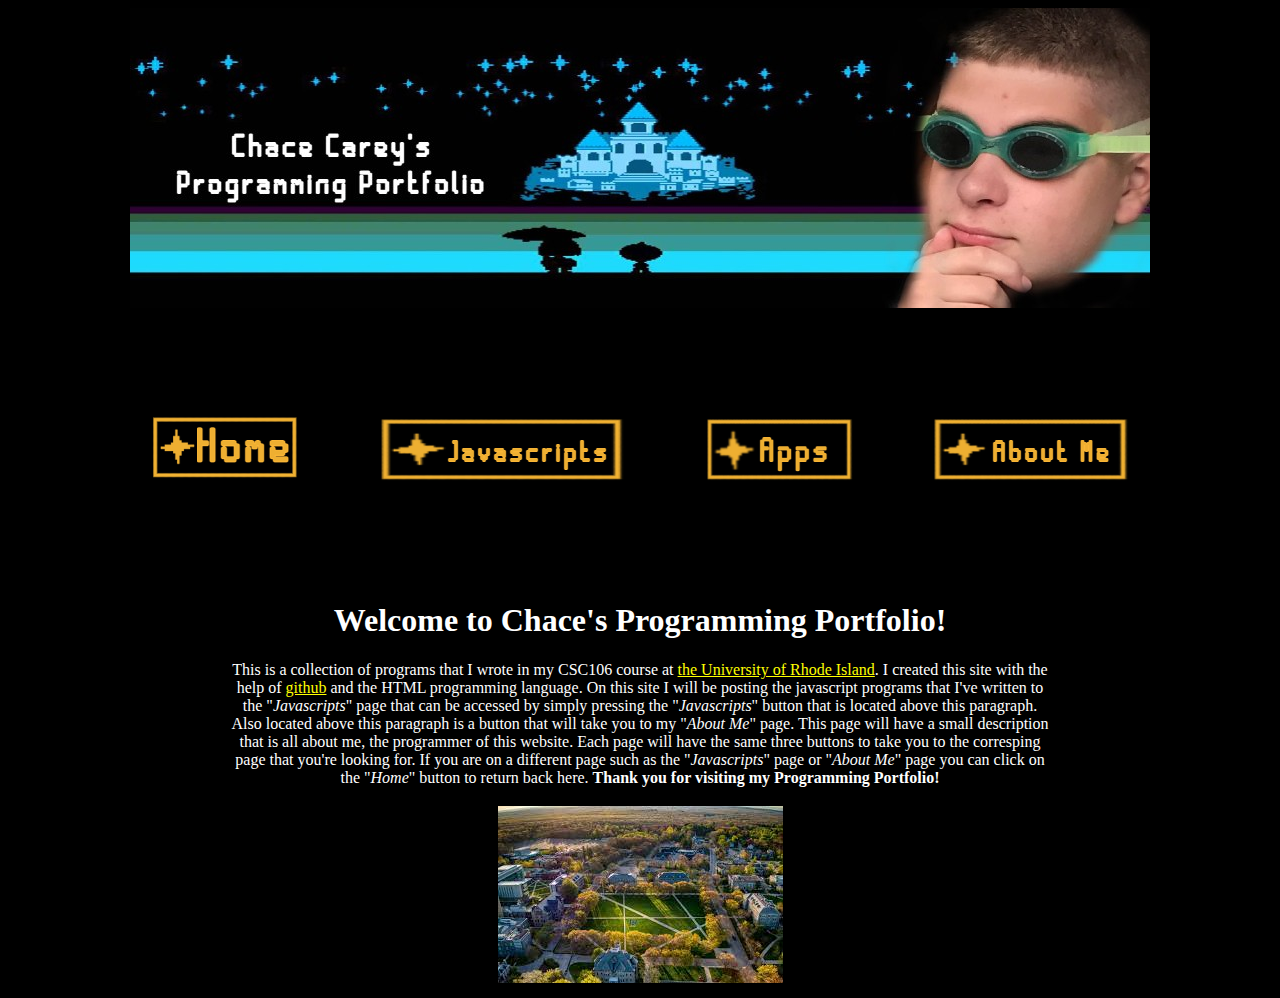
<file: index.html>
<!DOCTYPE html>
<html>
    <head>
        <meta charset="utf-8">
        <title>Chace's Programming Portfolio</title>
<style> 
    h1{
        color: white;}
    body{
     color: white;
    background-color: black;}
    a{
        color: yellow;}
p{ 
    margin-left: 220px;
    margin-right: 220px;}
    #button-table{
         border-collapse: separate;
        border-spacing: 75px;}
        </style>
    </head>
    <body>
      <center>  <img src="myBanner.jpg"> 
          <table id=button-table> 
        <thead>
            <tr>
                <th> <a href="https://chace-carey.github.io/index.html"> <img class=buttons src="Home2.png"> </a> </th>
                <th> <a href="https://chace-carey.github.io/javascripts.html"> <img class=buttons src="Javascripts.png"> </a> </th>
                <th> <a href="https://chace-carey.github.io/apps.html"> <img class=buttons src="Apps.png"> </a> </th>
                <th> <a href="https://chace-carey.github.io/about.html"> <img class=buttons src="About Me.png" </a> </th> 
                    <!-- Color for buttons #EEAF31 -->
            </thead>
        </table>
              
      <h1>Welcome to Chace's Programming Portfolio!</h1>
              
        <p>This is a collection of programs that I wrote in my CSC106 course at <a target="_blank" href="https://www.uri.edu/">the University of Rhode Island</a>. 
            I created this site with the help of <a target="_blank" href="https://github.com/">github</a> and the HTML programming language.
            On this site I will be posting the javascript programs that I've written to the "<em>Javascripts</em>" page that can be accessed by simply pressing the "<em>Javascripts</em>" button that is located above this paragraph.
             Also located above this paragraph is a button that will take you to my "<em>About Me</em>" page.
            This page will have a small description that is all about me, the programmer of this website.
            Each page will have the same three buttons to take you to the corresping page that you're looking for.
            If you are on a different page such as the "<em>Javascripts</em>" page or "<em>About Me</em>" page you can click on the "<em>Home</em>" button to return back here.
            <strong>Thank you for visiting my Programming Portfolio!</strong>
        
        
            <table>
                <thead>
                    <tr>
                        <th> <img src="uri.jpeg"> </th>
    </body>
</html>
</file>
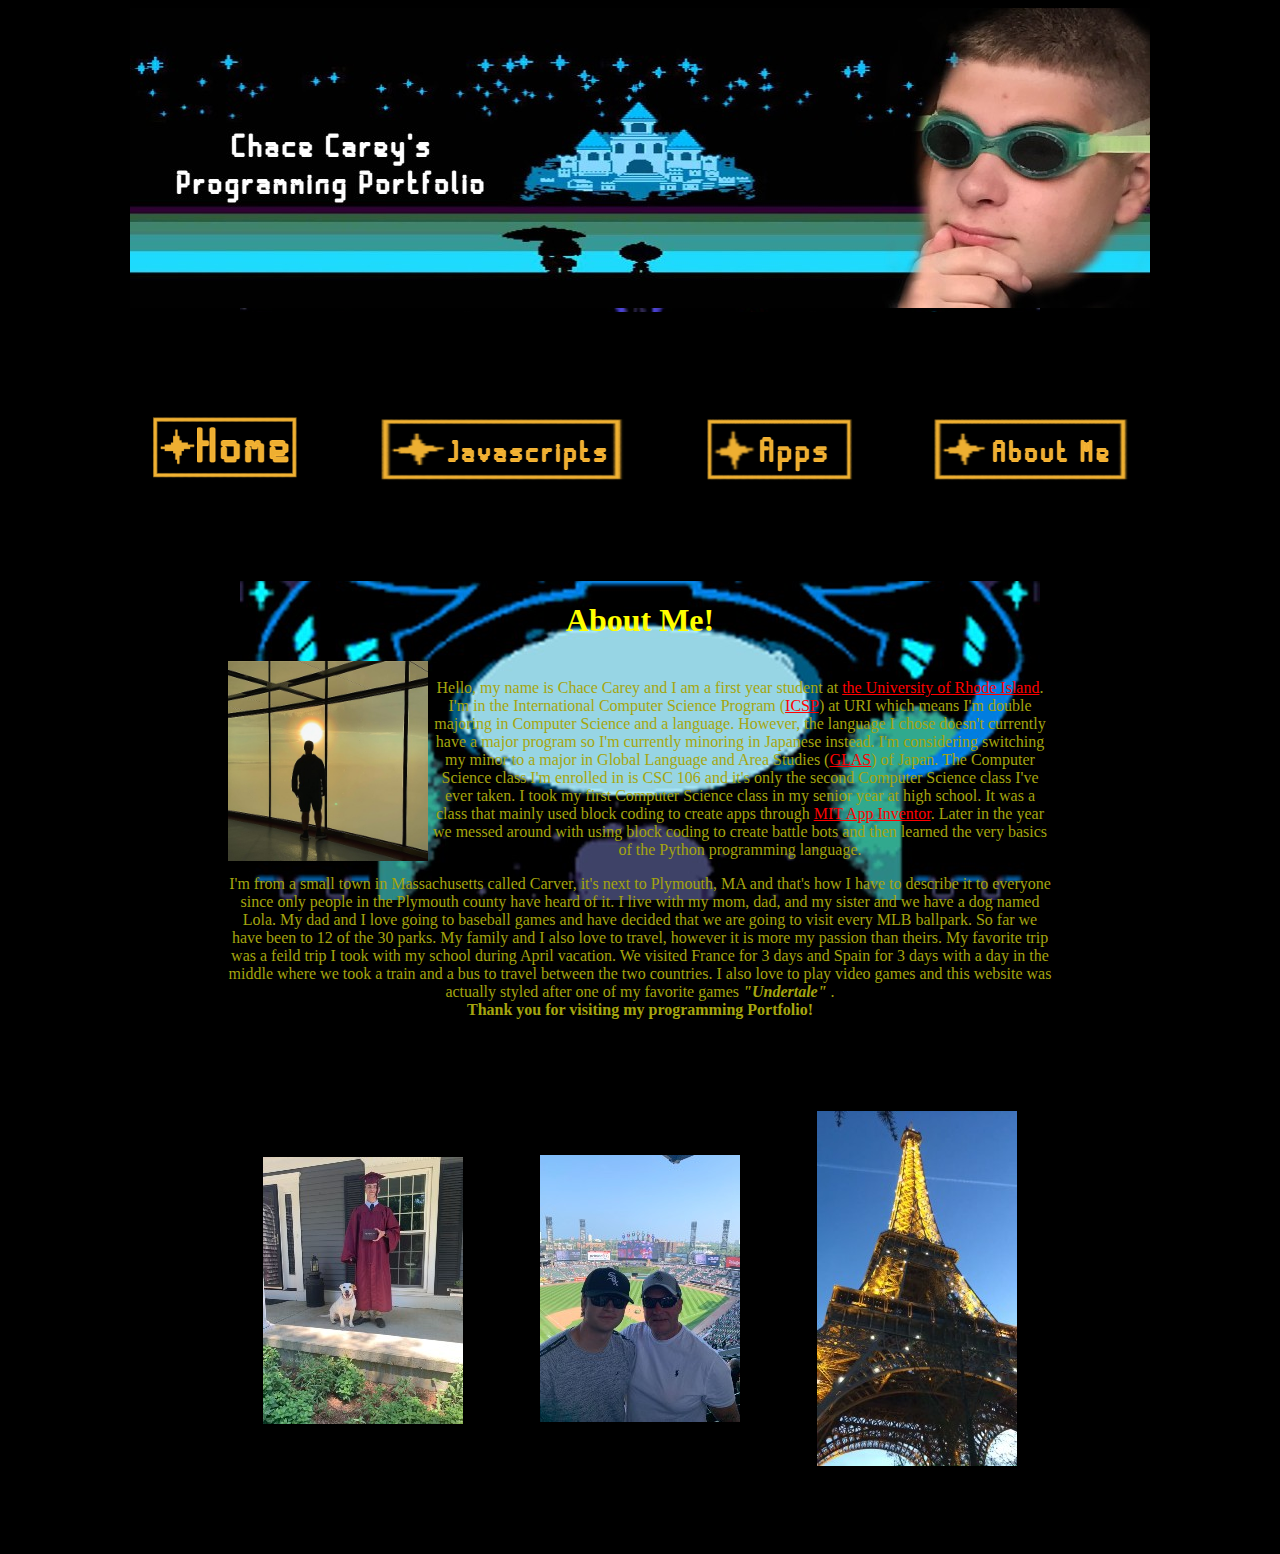
<file: about.html>
<!DOCTYPE html>
<html>
    <head>
        <meta charset="utf-8">
        <title>Chace's About Me Page</title>
        <style> 
    h1{
        color: yellow;}
    body{
     color: #A5A50E;
    background-color: black;}
            a{
                color: red;}
             body{
                background-image: url(myBackground.jpg);
                background-repeat: no-repeat;
                background-attachment: fixed;
                 background-position: bottom;}
            #About1{
                float: left;
                width: 200px}         
            p{ 
    margin-left: 220px;
    margin-right: 220px;}
            #button-table{
                align:center;
                background-color: black;
                border-collapse: separate;
                border-spacing: 75px;
                height: 150px;}
            #Lola{
                float: left;}
            #img-table{
                align: center;
                border-collapse: separate;
                border-spacing: 75px}
        </style>
    </head>
    <body>
       
           <div id=myDiv>  <center> <img src="myBanner.jpg">
      <table id=button-table> 
        <thead>
            <tr>
                <th> <a href="https://chace-carey.github.io/index.html"> <img class=buttons src="Home2.png"> </a> </th>
                <th> <a href="https://chace-carey.github.io/javascripts.html"> <img class=buttons src="Javascripts.png"> </a> </th>
                <th> <a href="https://chace-carey.github.io/apps.html"> <img class=buttons src="Apps.png"> </a> </th>
                <th> <a href="https://chace-carey.github.io/about.html"> <img class=buttons src="About Me.png" </a> </th> 
                    <!-- Color for buttons #EEAF31 -->
            </thead>
        </table>
        <h1>About Me!</h1>
        <p class="paragrapgh"> <img id=About1 src="About_me(1).jpg">
            <br>
       
            Hello, my name is Chace Carey and I am a first year student at <a target="_blank" href="https://www.uri.edu/">the University of Rhode Island</a>. 
            I'm in the International Computer Science Program (<a target="_blank" href="https://web.uri.edu/cs/academics/icsp/">ICSP</a>) at URI which means I'm double majoring in Computer Science and a language.
            However, the language I chose doesn't currently have a major program so I'm currently minoring in Japanese instead.
            I'm considering switching my minor to a major in Global Language and Area Studies (<a target="_blank" href="https://www.uri.edu/programs/program/global-language-and-area-studies-b-a/">GLAS</a>) of Japan. 
            The Computer Science class I'm enrolled in is CSC 106 and it's only the second Computer Science class I've ever taken.
            I took my first Computer Science class in my senior year at high school.
            It was a class that mainly used block coding to create apps through <a target="_blank" href="https://appinventor.mit.edu/">MIT App Inventor</a>. 
            Later in the year we messed around with using block coding to create battle bots and then learned the very basics of the Python programming language.
        </p>
          <p class="paragraph"> 
              I'm from a small town in Massachusetts called Carver, it's next to Plymouth, MA and that's how I have to describe it to everyone since only people in the Plymouth county have heard of it.
              I live with my mom, dad, and my sister and we have a dog named Lola. My dad and I love going to baseball games and have decided that we are going to visit every MLB ballpark.
              So far we have been to 12 of the 30 parks. My family and I also love to travel, however it is more my passion than theirs. 
              My favorite trip was a feild trip I took with my school during April vacation. 
              We visited France for 3 days and Spain for 3 days with a day in the middle where we took a train and a bus to travel between the two countries.
              I also love to play video games and this website was actually styled after one of my favorite games <strong><em> "Undertale" </em></strong>. 
              <br>
              <strong>Thank you for visiting my programming Portfolio!</strong>
              
              <table id="img-table">
                  <thead>
                      <tr>
                          <th> <img id=Lola src="My-dog.jpg">
                          <th> <img src="Ballpark.jpg">
                          <th> <img src="Eifel-Tower.jpg">
                      </tr>
                  </thead>
              </table>
          </div>
    </body>
</html>
</file>
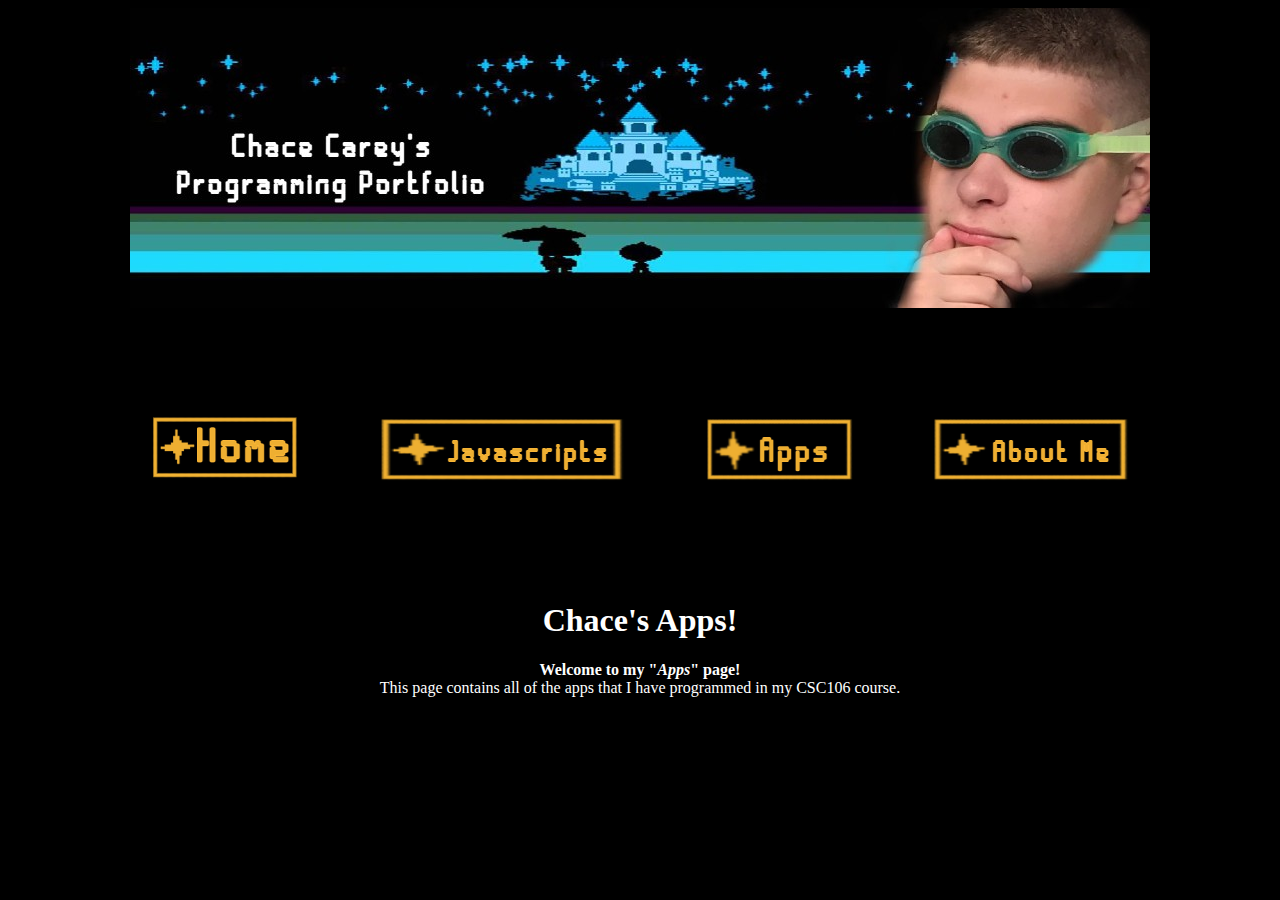
<file: apps.html>
<!DOCTYPE html>
<html>
    <head>
        <meta charset="utf-8">
        <title>Chace's Apps</title>
        <style> 
    h1{
        color: white;}
    body{
     color: white;
    background-color: black;}
            a{
                color: yellow;}
            #button-table{
         border-collapse: separate;
        border-spacing: 75px;}
        </style>
    </head>
    <body>
       <center> <img src="myBanner.jpg">
           <table id=button-table> 
        <thead>
            <tr>
                <th> <a href="https://chace-carey.github.io/index.html"> <img class=buttons src="Home2.png"> </a> </th>
                <th> <a href="https://chace-carey.github.io/javascripts.html"> <img class=buttons src="Javascripts.png"> </a> </th>
                <th> <a href="https://chace-carey.github.io/apps.html"> <img class=buttons src="Apps.png"> </a> </th>
                <th> <a href="https://chace-carey.github.io/about.html"> <img class=buttons src="About Me.png" </a> </th> 
                    <!-- Color for buttons #EEAF31 -->
            </thead>
        </table>
      <h1>Chace's Apps!</h1>
        <p> <strong>Welcome to my "<em>Apps</em>" page!</strong>
            <br>
            This page contains all of the apps that I have programmed in my CSC106 course.
        </p>
        
    </body>
</html>
</file>
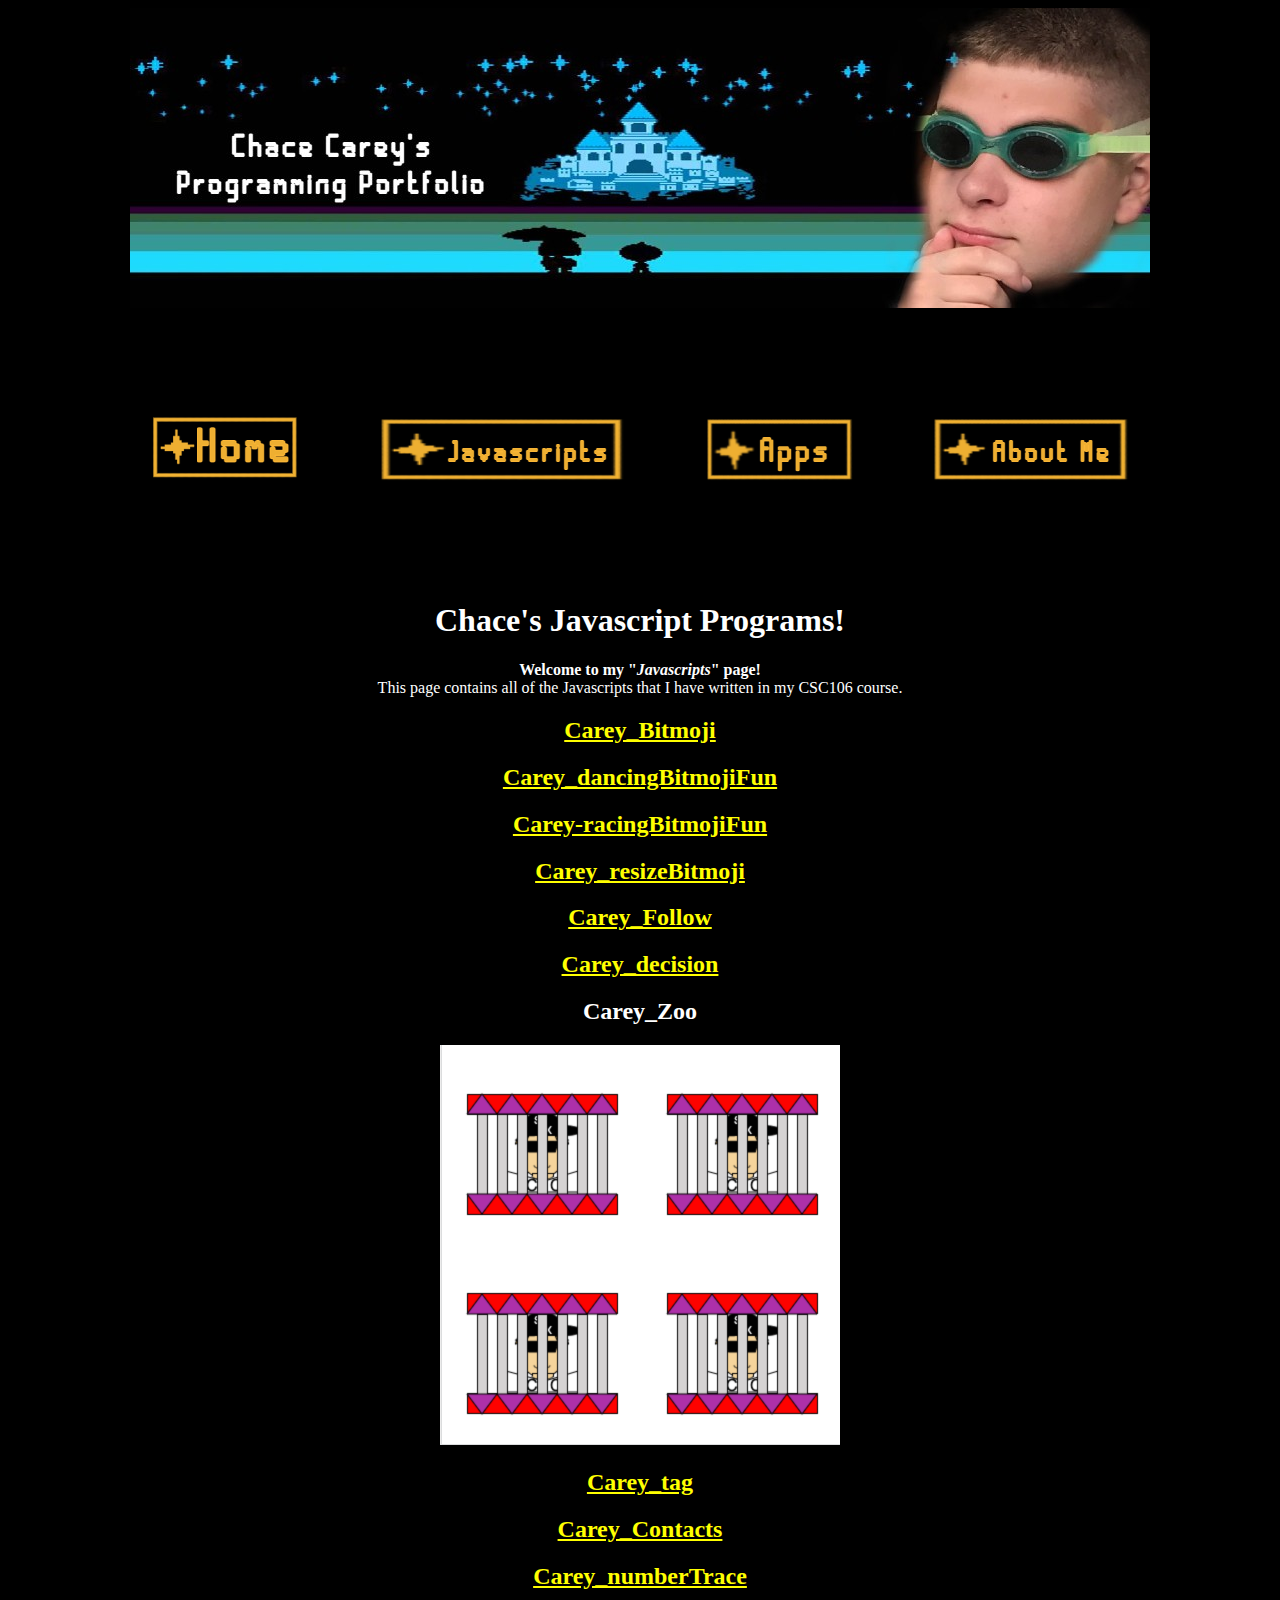
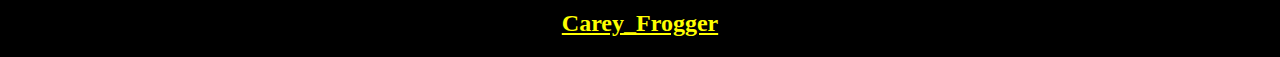
<file: javascripts.html>
<!DOCTYPE html>
<html>
    <head>
        <meta charset="utf-8">
        <title>Chace's Javascript Programs</title>
        <style> 
    h1{
        color: white;}
    body{
     color: white;
    background-color: black;}
            a{
                color: yellow;}
            #button-table{
         border-collapse: separate;
        border-spacing: 75px;}
        </style>
    </head>
    <body>
       <center> <img src="myBanner.jpg">
           <table id=button-table> 
        <thead>
            <tr>
                <th> <a href="https://chace-carey.github.io/index.html"> <img class=buttons src="Home2.png"> </a> </th>
                <th> <a href="https://chace-carey.github.io/javascripts.html"> <img class=buttons src="Javascripts.png"> </a> </th>
                <th> <a href="https://chace-carey.github.io/apps.html"> <img class=buttons src="Apps.png"> </a> </th>
                <th> <a href="https://chace-carey.github.io/about.html"> <img class=buttons src="About Me.png"> </a> </th> 
                    <!-- Color for buttons #EEAF31 -->
            </thead>
        </table>
      <h1>Chace's Javascript Programs!</h1>
        <p> <strong>Welcome to my "<em>Javascripts</em>" page!</strong>
            <br>
            This page contains all of the Javascripts that I have written in my CSC106 course.
        </p>
       <h2><a href="https://www.khanacademy.org/computer-programming/carey_bitmoji/5301575408992256">Carey_Bitmoji</a></h2><script src="https://www.khanacademy.org/computer-programming/carey_bitmoji/5301575408992256/embed.js?editor=no&buttons=no&author=no&embed=yes"></script>
       <h2><a href="https://www.khanacademy.org/computer-programming/carey_dancingbitmojifun/5899900818604032">Carey_dancingBitmojiFun</a></h2><script src="https://www.khanacademy.org/computer-programming/carey_dancingbitmojifun/5899900818604032/embed.js?editor=no&buttons=no&author=no&embed=yes"></script> 
       <h2><a href="https://www.khanacademy.org/computer-programming/carey-racingbitmojifun/6577604144447488">Carey-racingBitmojiFun</a></h2><script src="https://www.khanacademy.org/computer-programming/carey-racingbitmojifun/6577604144447488/embed.js?editor=no&buttons=no&author=no&embed=yes"></script>
       <h2><a href="https://www.khanacademy.org/computer-programming/carey_resizebitmoji/5522414498791424">Carey_resizeBitmoji</a></h2><script src="https://www.khanacademy.org/computer-programming/carey_resizebitmoji/5522414498791424/embed.js?editor=no&buttons=no&author=no&embed=yes"></script>
       <h2><a href="https://www.khanacademy.org/computer-programming/carey_follow/5169273995575296">Carey_Follow</a></h2><script src="https://www.khanacademy.org/computer-programming/carey_follow/5169273995575296/embed.js?editor=no&buttons=no&author=no&embed=yes"></script>
       <h2><a href="https://www.khanacademy.org/computer-programming/carey_decision/4719503476834304">Carey_decision</a></h2><script src="https://www.khanacademy.org/computer-programming/carey_decision/4719503476834304/embed.js?editor=no&buttons=no&author=no&embed=yes"></script>
       <h2>Carey_Zoo</h2>
       <a href="https://www.khanacademy.org/computer-programming/carey_zoo/5894550459564032"> <img height = "400" src="Carey_Zoo.png"> </a>
       <h2><a href="https://www.khanacademy.org/computer-programming/carey_tag/5775081464709120">Carey_tag</a></h2><script src="https://www.khanacademy.org/computer-programming/carey_tag/5775081464709120/embed.js?editor=no&buttons=no&author=no&embed=yes"></script>
       <h2><a href="https://www.khanacademy.org/computer-programming/carey_contacts/6098017832714240">Carey_Contacts</a></h2><script src="https://www.khanacademy.org/computer-programming/carey_contacts/6098017832714240/embed.js?editor=no&buttons=no&author=no&embed=yes"></script>
       <h2><a href="https://www.khanacademy.org/computer-programming/carey_numbertrace/6426908392734720">Carey_numberTrace</a></h2><script src="https://www.khanacademy.org/computer-programming/carey_numbertrace/6426908392734720/embed.js?editor=no&buttons=no&author=no&embed=yes"></script>
       <h2><a href="https://www.khanacademy.org/computer-programming/carey_frogger/5118566904938496">Carey_Frogger</a></h2><script src="https://www.khanacademy.org/computer-programming/carey_frogger/5118566904938496/embed.js?editor=no&buttons=no&author=no&embed=yes"></script>
           </body>
</html>
</file>
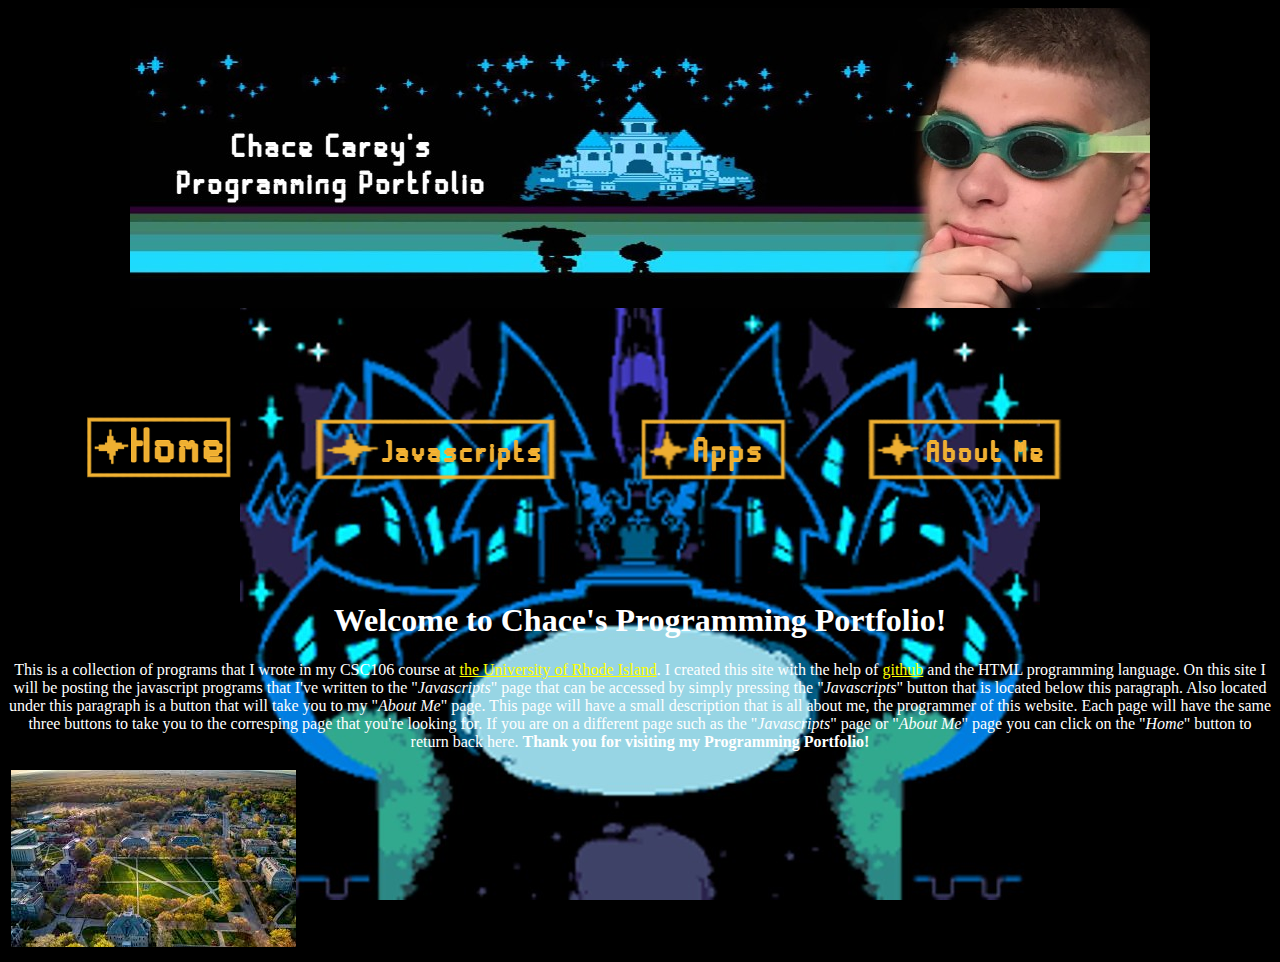
<file: test.html>
<!DOCTYPE html>
<html>
    <head>
        <meta charset="utf-8">
        <title>Chace's Test Programming Portfolio</title>
<link rel="stylesheet" href="style.css">
        <style>
            #myDiv{
               text-align: center}
            #button-table{
                align: center;
                bgcolor: black}
            body{
                background-image: url(myBackground.jpg);
                background-repeat: no-repeat;
                background-attachment: fixed;
                background-position: bottom;}
                img.buttons{ align: center}

        </style>
    </head>
    <body>
        <div id=myDiv>  <img src="myBanner.jpg"> 
     <table id=button-table> 
        <thead>
            <tr>
                <th> <a href="https://chace-carey.github.io/index.html"> <img class=buttons src="Home2.png"> </a> </th>
                <th> <a href="https://chace-carey.github.io/javascripts.html"> <img class=buttons src="Javascripts.png"> </a> </th>
                <th> <a href="https://chace-carey.github.io/apps.html"> <img class=buttons src="Apps.png"> </a> </th>
                <th> <a href="https://chace-carey.github.io/about.html"> <img class=buttons src="About Me.png" </a> </th> 
                    <!-- Color for buttons #EEAF31 -->
            </thead>
        </table>
         <h1>Welcome to Chace's Programming Portfolio!</h1>
        <p width="1200px">This is a collection of programs that I wrote in my CSC106 course at <a target="_blank" href="https://www.uri.edu/">the University of Rhode Island</a>. 
            I created this site with the help of <a target="_blank" href="https://github.com/">github</a> and the HTML programming language.
            On this site I will be posting the javascript programs that I've written to the "<em>Javascripts</em>" page that can be accessed by simply pressing the "<em>Javascripts</em>" button that is located below this paragraph.
             Also located under this paragraph is a button that will take you to my "<em>About Me</em>" page.
            This page will have a small description that is all about me, the programmer of this website.
            Each page will have the same three buttons to take you to the corresping page that you're looking for.
            If you are on a different page such as the "<em>Javascripts</em>" page or "<em>About Me</em>" page you can click on the "<em>Home</em>" button to return back here.
            <strong>Thank you for visiting my Programming Portfolio!</strong> </div>
        
            <table>
                <thead>
                    <tr>
                        <th> <img src="uri.jpeg"> </th>
    </body>
</html>
</file>
<file: style.css>
h1{
        color: white;}
    body{
     color: white;
    background-color: black;}
    a{
        color: yellow;}
 #button-table{
                align:center;
                bgcolor: black;
                border-collapse: separate;
                border-spacing: 75px}
</file>
